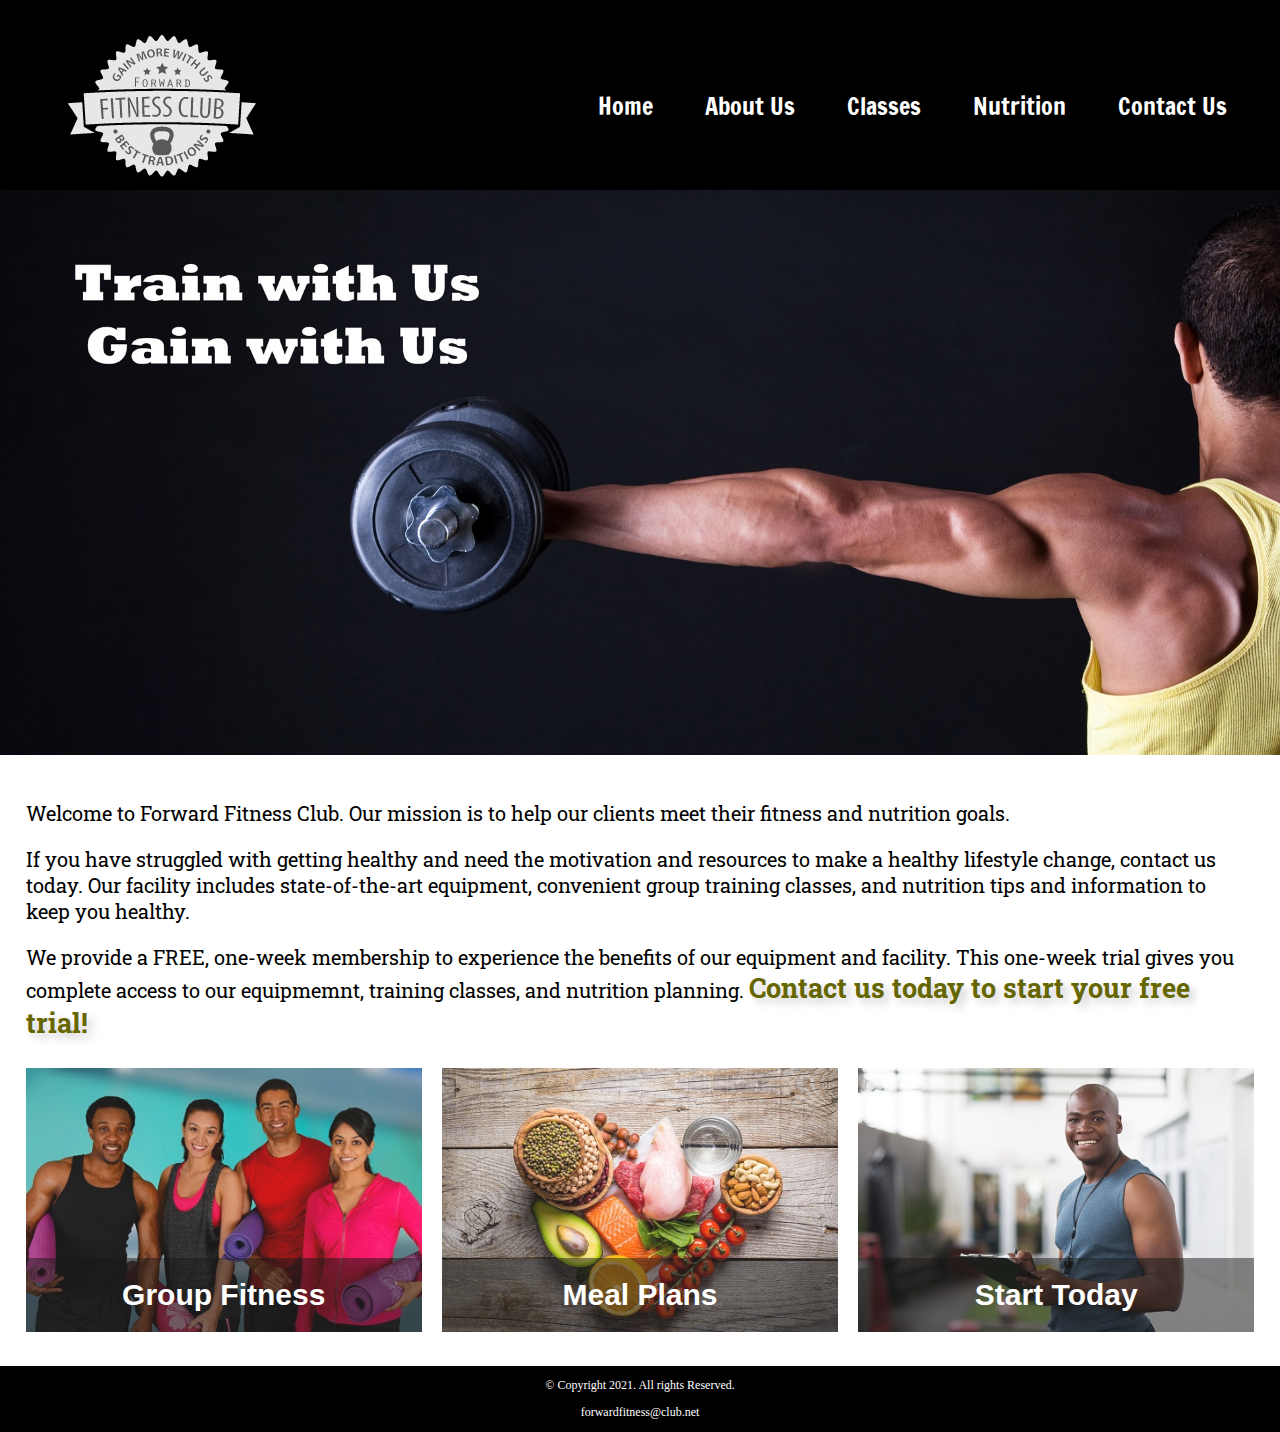
<file: fitness/index.html>
<!DOCTYPE html>
<!-- This website template was created by: Charlie Paisley for ISM 5997-->
<html lang="en">
    <head>
            <title>Forward Fitness Club</title>
            <meta charset="utf-8">
            <link rel="stylesheet" href="css/styles.css">
            <meta name="viewport" content="width=device-width, initial-scale=1.0">
            <link href="https://fonts.googleapis.com/css2?family=Francois+One&family=Roboto+Slab&display=swap" rel="stylesheet">
            <link rel="shortcut icon" href="images/favicon.ico">
            <link rel="icon" type="image/png" sizes="32x32" href="images/favicon-32.png">
            <link rel="apple-touch-icon" sizes="180x180" href="images/apple-touch-icon.png">
            <link rel="icon" sizes="192x192" href="images/android-chrome-192.png">
    </head>
    <body>
        <div id="container">
        <!-- Use the header area for the website name or logo -->
        <header>
            <a href="index.html"><img src="images/forward-fitness-logo.png" alt="Forward Fitness Club Logo"></a>
        </header>

        <!-- Use the nav area to add hyperlinks to other pages within the website -->
        <nav>
            <ul>
               <li><a href="index.html">Home</a></li>
               <li><a href="about.html">About Us</a></li>
               <li><a href="classes.html">Classes</a></li>
               <li><a href="nutrition.html">Nutrition</a></li>
               <li><a href="contact.html">Contact Us</a></li>
            </ul>

        </nav>
        
        <!-- Hero Image -->
        <div id="hero" class="tablet-desktop">
            <img src="images/hero-image.jpg" alt="left arm extended holding a weight">
        </div>
        
        <!-- Use the main area to add the main content of the webpage -->
        <main>

            <div class="mobile">
                <p>Welcome to Forward Fitness Club. Our mission is to help our clients meet their fitness and nutrition goals.</p>

                <h3>FREE One-Week Trial Membership!</h3>
                <p>Call Us Today to Get Started</p>
                <p class="tel-link"><a href="tel:8145559608">(814) 555-9608</a></p>

                <h4>Fitness Club Hours:</h4>
                <ul class="hours">
                    <li>Mon - Thu: 6:00am - 6:00pm</li>
                    <li>Friday: 6:00am - 4:00pm</li>
                    <li>Saturday: 8:00am - 6:00pm</li>
                    <li>Sunday: Closed</li>
                </ul>

            </div>

            <div class="tablet-desktop">
                <p>Welcome to Forward Fitness Club. Our mission is to help our clients meet their fitness and nutrition goals.</p>

                <p>If you have struggled with getting healthy and need the motivation and resources to make a healthy lifestyle change, contact us today. Our facility includes state-of-the-art equipment, convenient group training classes, and nutrition tips and information to keep you healthy.</p>

                <p>We provide a FREE, one-week membership to experience the benefits of our equipment and facility. This one-week trial gives you complete access to our equipmemnt, training classes, and nutrition planning. <span class="action">Contact us today to start your free trial!</span></p>
            </div>

            <div class="grid">
                <figure class="frame">
                    <a href="classes.html"><img src="images/fitness-group.jpg" alt="group of fitness people"></a>
                    <figcaption class="pic-text">Group Fitness</figcaption>
                </figure>

                <figure class="frame">
                    <a href="nutrition.html"><img src="images/food-heart.jpg" alt="healthy food in the shape of a heart"></a>
                    <figcaption class="pic-text">Meal Plans</figcaption>
                </figure>

                <figure class="frame">
                    <a href="contact.html"><img src="images/personal-trainer.jpg" alt="personal trainer with a clipboard"></a>
                    <figcaption class="pic-text">Start Today</figcaption>
                </figure>

                
            </div>
        </main>

        <!-- Use the footer area to add webpage footer content -->
        <footer>
            <p>&copy; Copyright 2021. All rights Reserved.</p>
            <p><a href="mailto:forwardfitness@club.net">forwardfitness@club.net</a></p>
        </footer>
    </div>
    </body>
</html>
</file>
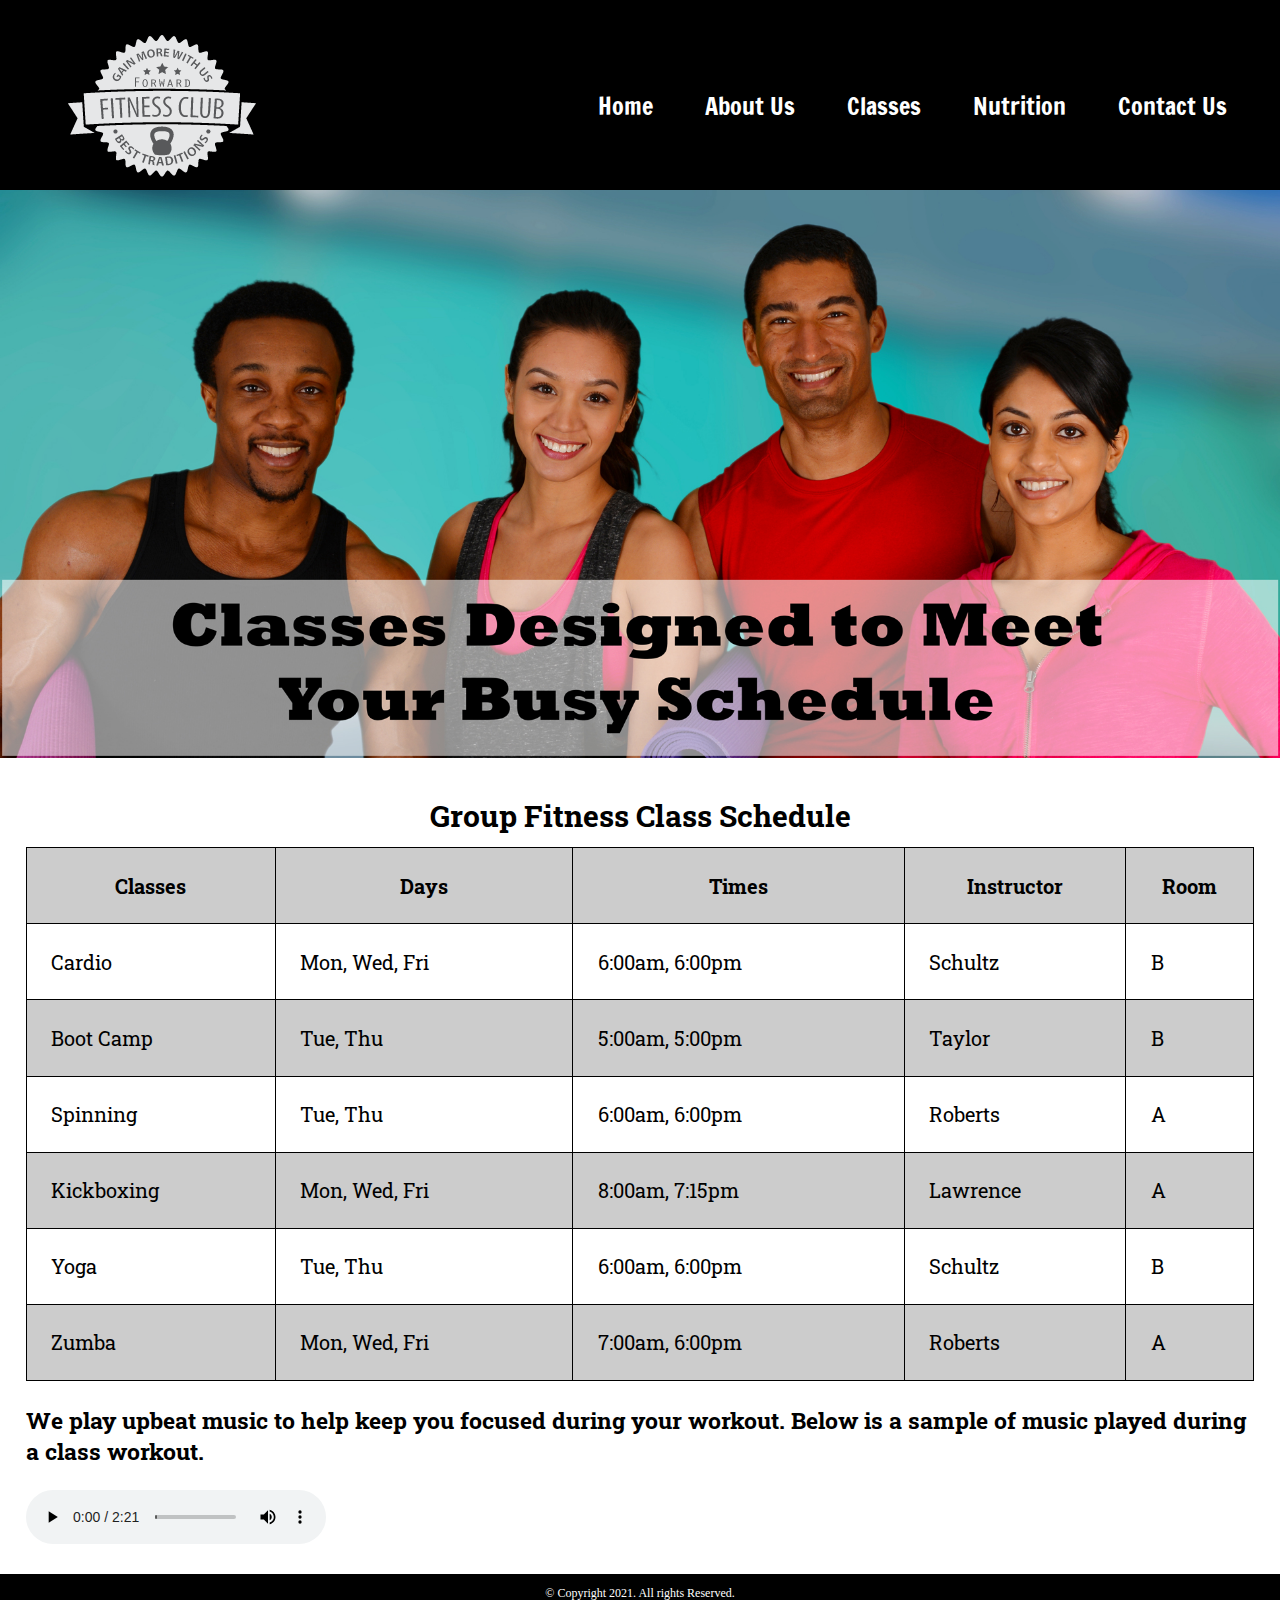
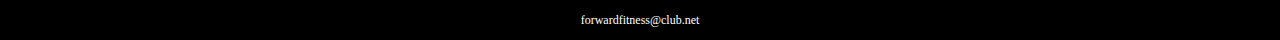
<file: fitness/classes.html>
<!DOCTYPE html>
<!-- This website template was created by: Charlie Paisley-->
<html lang="en">
    <head>
            <title>Forward Fitness Club</title>
            <meta charset="utf-8">
            <link rel="stylesheet" href="css/styles.css">
            <meta name="viewport" content="width=device-width, initial-scale=1.0">
            <link href="https://fonts.googleapis.com/css2?family=Francois+One&family=Roboto+Slab&display=swap" rel="stylesheet">
            <link rel="shortcut icon" href="images/favicon.ico">
            <link rel="icon" type="image/png" sizes="32x32" href="images/favicon-32.png">
            <link rel="apple-touch-icon" sizes="180x180" href="images/apple-touch-icon.png">
            <link rel="icon" sizes="192x192" href="images/android-chrome-192.png">
    </head>
    <body>
        <div id="container">
        <!-- Use the header area for the website name or logo -->
        <header>
            <a href="index.html"><img src="images/forward-fitness-logo.png" alt="Forward Fitness Club Logo"></a>
        </header>

        <!-- Use the nav area to add hyperlinks to other pages within the website -->
        <nav>
            <ul>
                <li><a href="index.html">Home</a></li>
                <li><a href="about.html">About Us</a></li>
                <li><a href="classes.html">Classes</a></li>
                <li><a href="nutrition.html">Nutrition</a></li>
                <li><a href="contact.html">Contact Us</a></li>
             </ul>

        </nav>

        <!-- Classes Hero Image -->
        <div id="hero" class="tablet-desktop">
            <img src="images/classes-hero-image.jpg" alt="group of fitness people">
        </div>

        <!-- Use the main area to add the main content of the webpage -->
        <main>
            <div class="mobile">
                <h3>Group Fitness Classes</h3>
                <p>Boot Camp: TR 5am &amp; 5pm</p>
                <p>Cardio: MWF 6am &amp; 6pm</p>
                <p>Kickboxing: MWF 8am &amp; 7:15pm</p>
                <p>Spinning: TR 6am &amp; 6pm</p>
                <p>Yoga: TR 6am &amp; 6pm</p>
                <p>Zumba: MWF 7am &amp; 6pm</p>
            </div>

            <div class="tablet-desktop">
                <table> <!-- Start Table -->
                    <caption>Group Fitness Class Schedule</caption>
                    <tr> <!-- Row 1 -->
                        <th>Classes</th>
                        <th>Days</th>
                        <th>Times</th>
                        <th>Instructor</th>
                        <th>Room</th>
                    </tr>
                    <tr> <!-- Row 2 -->
                        <td>Cardio</td>
                        <td>Mon, Wed, Fri</td>
                        <td>6:00am, 6:00pm</td>
                        <td>Schultz</td>
                        <td>B</td>
                    </tr>
                    <tr> <!-- Row 3 -->
                        <td>Boot Camp</td>
                        <td>Tue, Thu</td>
                        <td>5:00am, 5:00pm</td>
                        <td>Taylor</td>
                        <td>B</td>
                    </tr>
                    <tr> <!-- Row 4 -->
                        <td>Spinning</td>
                        <td>Tue, Thu</td>
                        <td>6:00am, 6:00pm</td>
                        <td>Roberts</td>
                        <td>A</td>
                    </tr>
                    <tr> <!-- Row 5 -->
                        <td>Kickboxing</td>
                        <td>Mon, Wed, Fri</td>
                        <td>8:00am, 7:15pm</td>
                        <td>Lawrence</td>
                        <td>A</td>
                    </tr>
                    <tr> <!-- Row 6 -->
                        <td>Yoga</td>
                        <td>Tue, Thu</td>
                        <td>6:00am, 6:00pm</td>
                        <td>Schultz</td>
                        <td>B</td>
                    </tr>
                    <tr>
                        <td>Zumba</td>
                        <td>Mon, Wed, Fri</td>
                        <td>7:00am, 6:00pm</td>
                        <td>Roberts</td>
                        <td>A</td>
                    </tr>
                </table>
            </div>

            <div id="music-sample">
                <h3>We play upbeat music to help keep you focused during your workout. Below is a sample of music played during a class workout.</h3>
                <audio controls>
                    <source src="media/ffc_audio.mp3" type="audio/mp3">
                    <source src="media/ffc_audio.ogg" type="audio/ogg">
                    <p>Your browser does not support the audio element.</p>
                </audio>

            </div>


        </main>

        <!-- Use the footer area to add webpage footer content -->
        <footer>
            <p>&copy; Copyright 2021. All rights Reserved.</p>
            <p><a href="mailto:forwardfitness@club.net">forwardfitness@club.net</a></p>
        </footer>
        </div>
    </body>
</html>
</file>
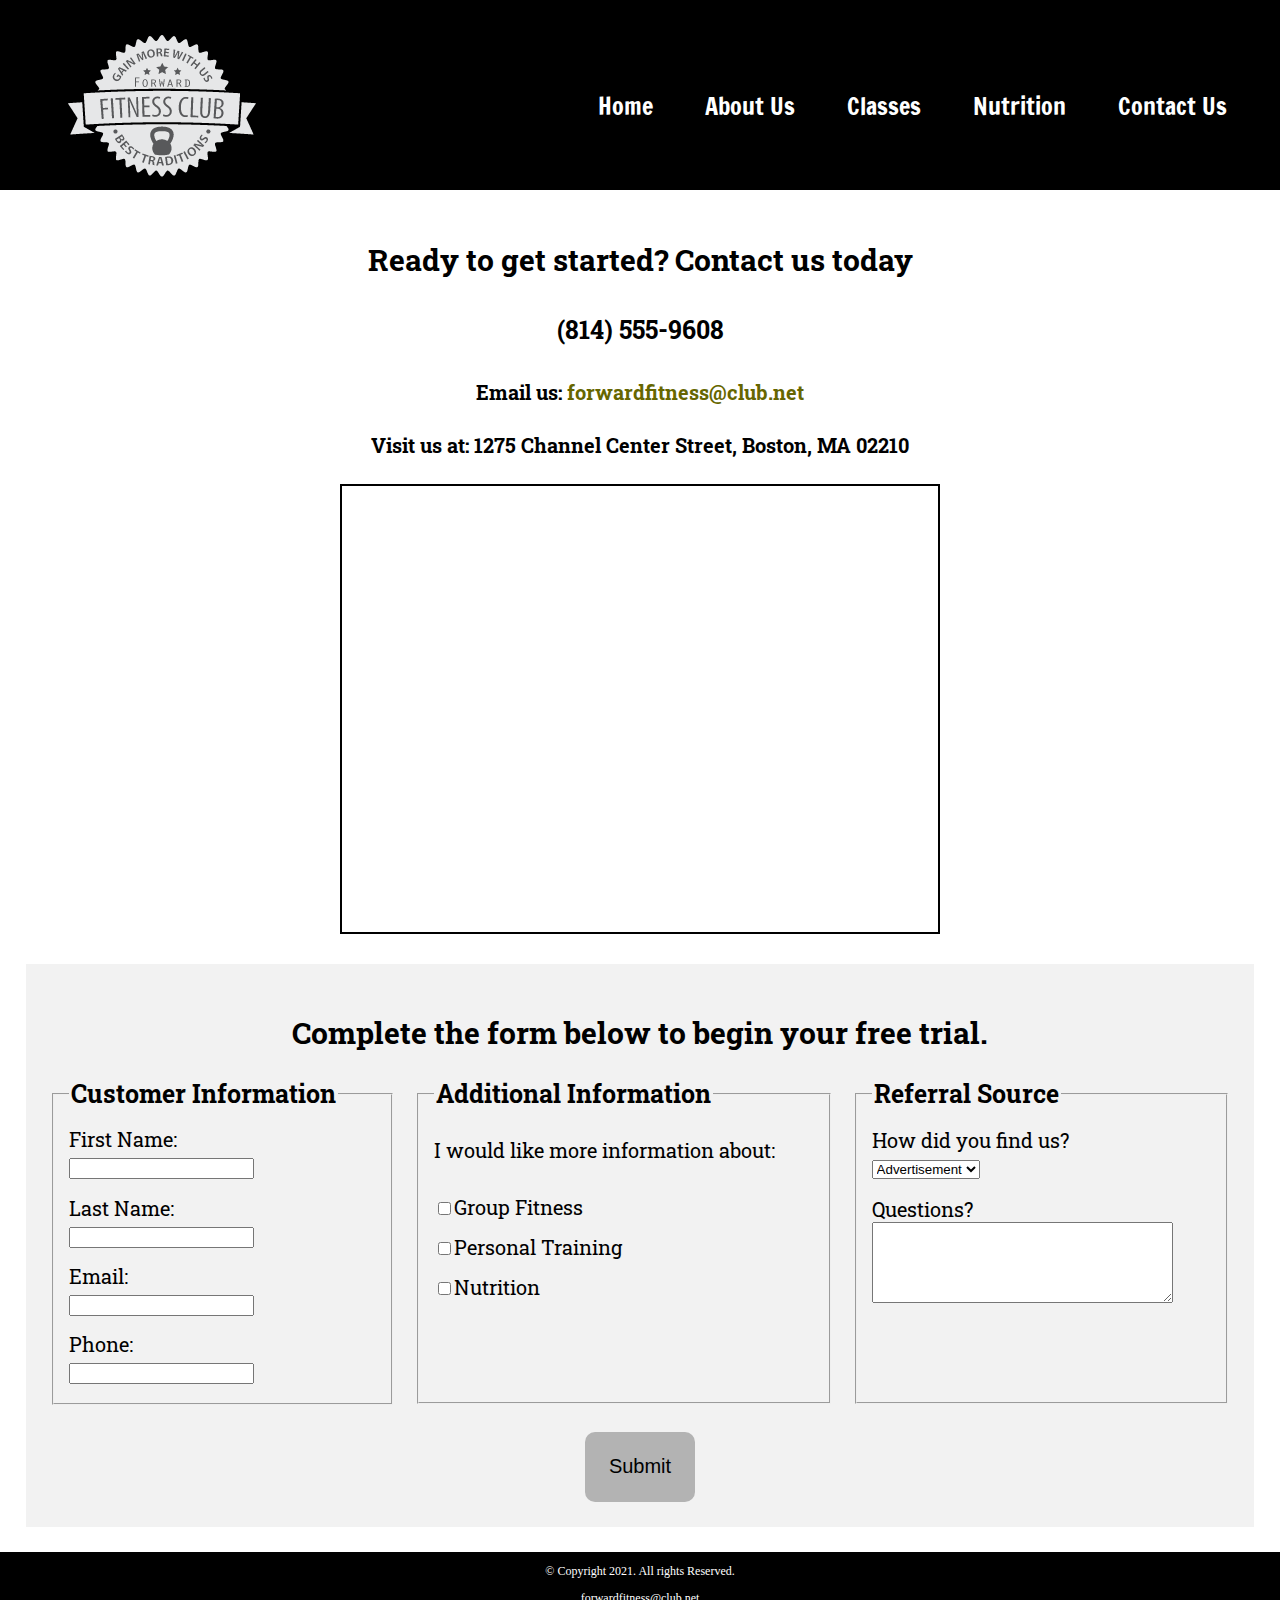
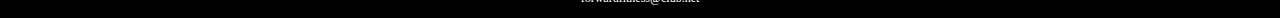
<file: fitness/contact.html>
<!DOCTYPE html>
<!-- This website template was created by: Charlie Paisley-->
<html lang="en">
    <head>
            <title>Forward Fitness Club</title>
            <meta charset="utf-8">
            <link rel="stylesheet" href="css/styles.css">
            <meta name="viewport" content="width=device-width, initial-scale=1.0">
            <link href="https://fonts.googleapis.com/css2?family=Francois+One&family=Roboto+Slab&display=swap" rel="stylesheet">
            <link rel="shortcut icon" href="images/favicon.ico">
            <link rel="icon" type="image/png" sizes="32x32" href="images/favicon-32.png">
            <link rel="apple-touch-icon" sizes="180x180" href="images/apple-touch-icon.png">
            <link rel="icon" sizes="192x192" href="images/android-chrome-192.png">
    </head>
    <body>
        <div id="container">
        <!-- Use the header area for the website name or logo -->
        <header>
            <a href="index.html"><img src="images/forward-fitness-logo.png" alt="Forward Fitness Club Logo"></a>
        </header>

        <!-- Use the nav area to add hyperlinks to other pages within the website -->
        <nav>
            <ul>
                <li><a href="index.html">Home</a></li>
                <li><a href="about.html">About Us</a></li>
                <li><a href="classes.html">Classes</a></li>
                <li><a href="nutrition.html">Nutrition</a></li>
                <li><a href="contact.html">Contact Us</a></li>
             </ul>

        </nav>
        <!-- Use the main area to add the main content of the webpage -->
        <main>
            <div id="contact">
                <h2>Ready to get started? Contact us today</h2>
                <h4 class="mobile tel-link"><a href="tel:8145559600">(814) 555-9608</a></h4>
                <h4 class="tablet-desktop tel-num">(814) 555-9608</h4>
                <h4>Email us: <a href="mailto:forwardfitness@club.net" class="contact-email-link">forwardfitness@club.net</a></h4>
                <h4>Visit us at: 1275 Channel Center Street, Boston, MA 02210</h4>

                <iframe src="https://www.google.com/maps/embed?pb=!1m18!1m12!1m3!1d2948.8519431844375!2d-71.05362748468448!3d42.34567987918788!2m3!1f0!2f0!3f0!3m2!1i1024!2i768!4f13.1!3m3!1m2!1s0x89e37a7dc2b67e7b%3A0x36ec93427cd9c5f1!2sChannel%20Center%20St%2C%20Boston%2C%20MA%2002210!5e0!3m2!1sen!2sus!4v1612318881661!5m2!1sen!2sus" width="600" height="450" allowfullscreen="" aria-hidden="false" tabindex="0" class="map"></iframe>

            </div>

            <div id="form">
                <h2>Complete the form below to begin your free trial.</h2>

                <form class="form-grid">
                    <fieldset>
                        <legend>Customer Information</legend>
                        <label for="fName">First Name:</label>
                        <input type="text" name="fName" id="fName" required>

                        <label for="lName">Last Name:</label>
                        <input type="text" name="lName" id="lName" required>

                        <label for="email">Email:</label>
                        <input type="email" name="email" id="email" required>

                        <label for="phone">Phone:</label>
                        <input type="tel" id="phone" name="phone" required>

                    </fieldset>
                    
                    <fieldset>
                        <legend>Additional Information</legend>
                        <p>I would like more information about:</p>
                        <label for="grpfit"><input type="checkbox" name="interest" id="grpfit" value="Group Fitness">Group Fitness</label>

                        <label for="prtrain"><input type="checkbox" name="interest" id="prtrain" value="Personal Training">Personal Training</label>

                        <label for="nutr"><input type="checkbox" name="interest" id="nutr" value="Nutrition">Nutrition</label>
                    </fieldset>

                    <fieldset>
                        <legend>Referral Source</legend>
                        <label for="reference">How did you find us?</label>
                        <select name="reference" id="reference">
                            <option value="ad">Advertisement</option>
                            <option value="friend">Friend</option>
                            <option value="google">Google</option>
                            <option value="social">Social Media</option>
                            <option value="other">Other</option>
                        </select>

                        <label for="questions">Questions?</label>
                        <textarea id="questions" name="questions" rows="5" cols="35"></textarea>
                    </fieldset>

                    <input type="submit" id="submit" value="Submit" class="btn">
                </form>
            </div>

        </main>

        <!-- Use the footer area to add webpage footer content -->
        <footer>
            <p>&copy; Copyright 2021. All rights Reserved.</p>
            <p><a href="mailto:forwardfitness@club.net">forwardfitness@club.net</a></p>
        </footer>
        </div>
    </body>
</html>
</file>
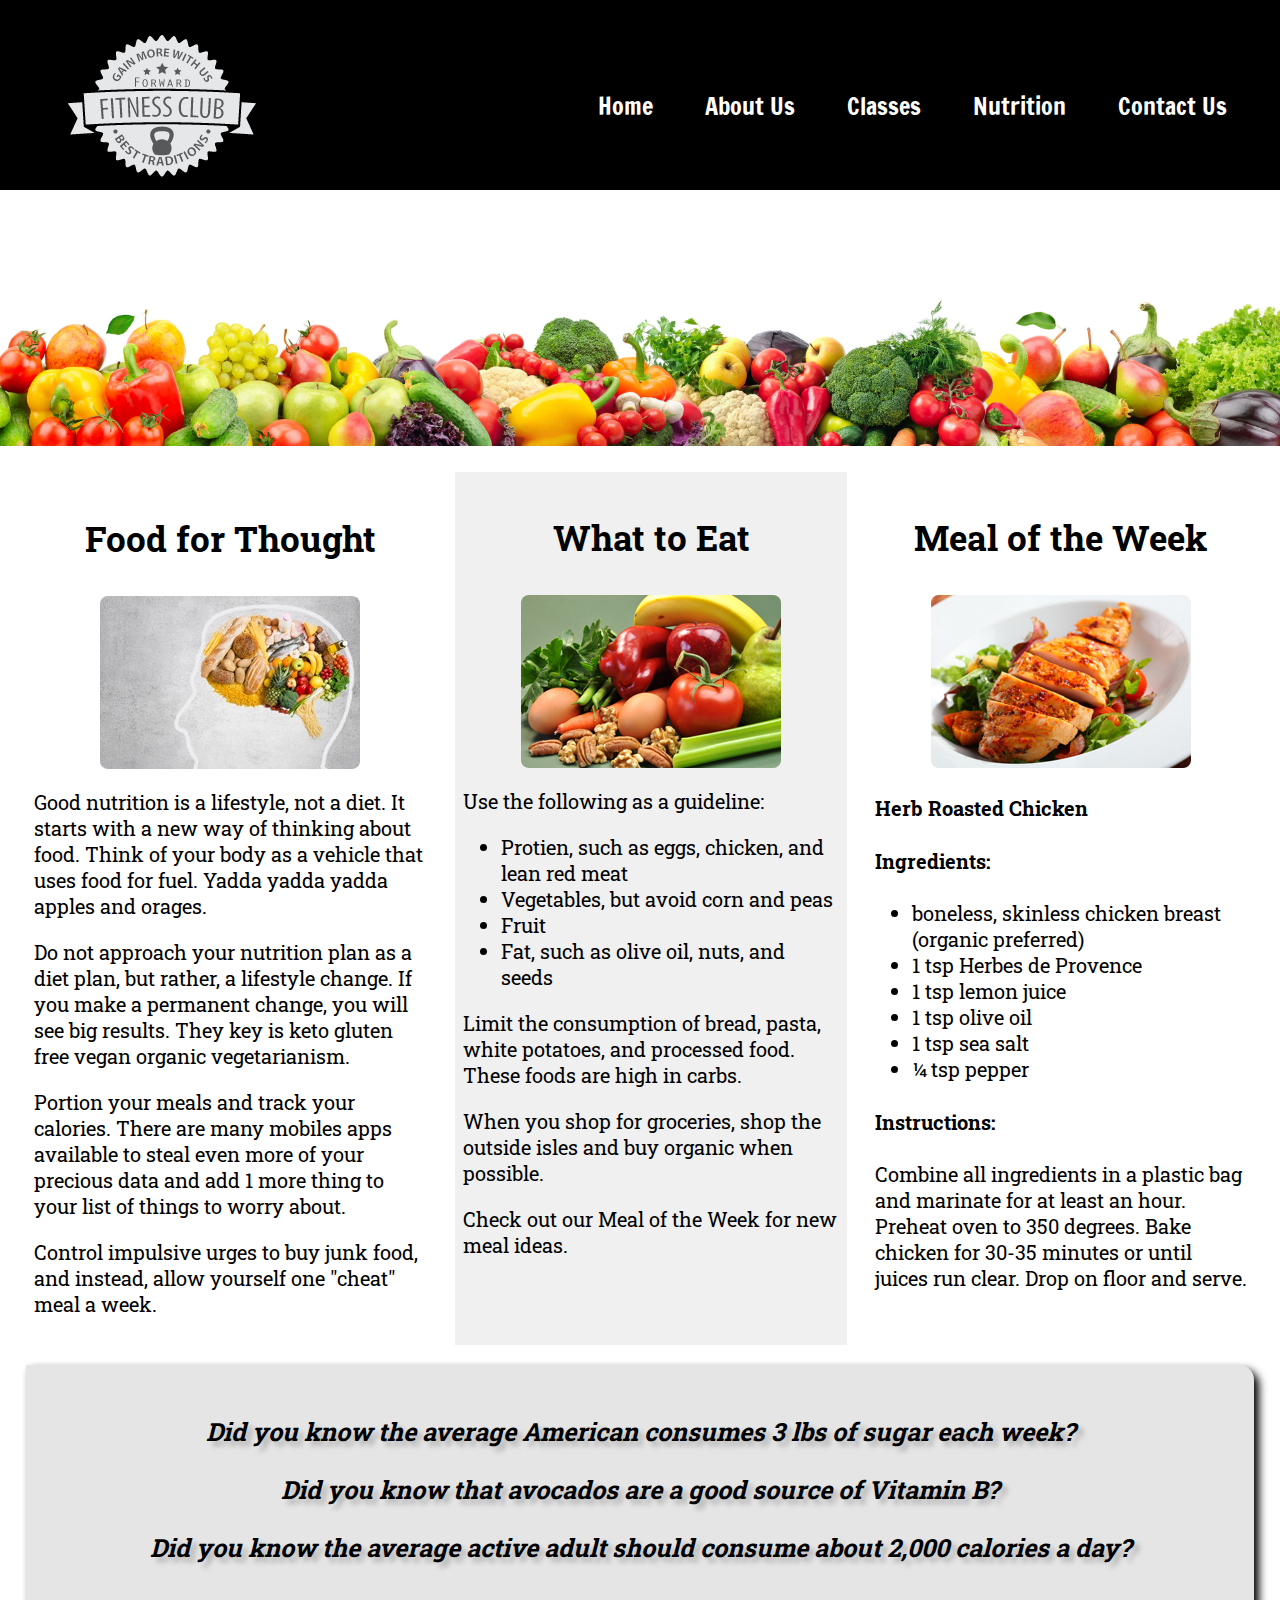
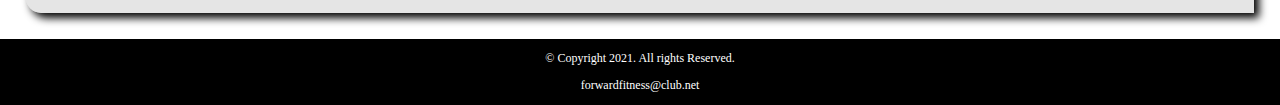
<file: fitness/nutrition.html>
<!DOCTYPE html>
<!-- This website template was created by: Charlie Paisley-->
<html lang="en">
    <head>
            <title>Forward Fitness Club</title>
            <meta charset="utf-8">
            <link rel="stylesheet" href="css/styles.css">
            <meta name="viewport" content="width=device-width, initial-scale=1.0">
            <link href="https://fonts.googleapis.com/css2?family=Francois+One&family=Roboto+Slab&display=swap" rel="stylesheet">
            <link rel="shortcut icon" href="images/favicon.ico">
            <link rel="icon" type="image/png" sizes="32x32" href="images/favicon-32.png">
            <link rel="apple-touch-icon" sizes="180x180" href="images/apple-touch-icon.png">
            <link rel="icon" sizes="192x192" href="images/android-chrome-192.png">
    </head>
    <body>
        <div id="container">
        <!-- Use the header area for the website name or logo -->
        <header>
            <a href="index.html"><img src="images/forward-fitness-logo.png" alt="Forward Fitness Club Logo"></a>
        </header>

        <!-- Use the nav area to add hyperlinks to other pages within the website -->
        <nav>
            <ul>
                <li><a href="index.html">Home</a></li>
                <li><a href="about.html">About Us</a></li>
                <li><a href="classes.html">Classes</a></li>
                <li><a href="nutrition.html">Nutrition</a></li>
                <li><a href="contact.html">Contact Us</a></li>
             </ul>

        </nav>

        <!-- Nutrition Hero Image -->
        <div id="hero">
            <img src="images/hero-veggies.jpg" alt="fresh vegetables">
        </div>
        <!-- Use the main area to add the main content of the webpage -->
        <main class="grid">
            <article>
                <h3>Food for Thought</h3>
                <img src="images/food-thought.jpg" alt="food for thought image" class="round">
                <p>Good nutrition is a lifestyle, not a diet. It starts with a new way of thinking about food. Think of your body as a vehicle that uses food for fuel. Yadda yadda yadda apples and orages.</p>
                <p>Do not approach your nutrition plan as a diet plan, but rather, a lifestyle change. If you make a permanent change, you will see big results. They key is keto gluten free vegan organic vegetarianism.</p>
                <p>Portion your meals and track your calories. There are many mobiles apps available to steal even more of your precious data and add 1 more thing to your list of things to worry about.</p>
                <p>Control impulsive urges to buy junk food, and instead, allow yourself one "cheat" meal a week.</p>
            </article>

            <article>
                <h3>What to Eat</h3>
                <img src="images/fresh-food.jpg" alt="fresh vegetables, fruit, eggs, and nuts" class="round">
                <p>Use the following  as a guideline:</p>
                <ul>
                    <li>Protien, such as eggs, chicken, and lean red meat</li>
                    <li>Vegetables, but avoid corn and peas</li>
                    <li>Fruit</li>
                    <li>Fat, such as olive oil, nuts, and seeds</li>
                </ul>
                <p>Limit the consumption of bread, pasta, white potatoes, and processed food. These foods are high in carbs.</p>
                <p>When you shop for groceries, shop the outside isles and buy organic when possible.</p>
                <p>Check out our Meal of the Week for new meal ideas.</p>
            </article>

            <article>
                <h3>Meal of the Week</h3>
                <img src="images/food-chicken.jpg" alt="herb roasted chicken" class="round">
                <h4>Herb Roasted Chicken</h4>
                <h4>Ingredients:</h4>
                <ul>
                    <li>boneless, skinless chicken breast (organic preferred)</li>
                    <li>1 tsp Herbes de Provence</li>
                    <li>1 tsp lemon juice</li>
                    <li>1 tsp olive oil</li>
                    <li>1 tsp sea salt</li>
                    <li>&frac14; tsp pepper</li>
                </ul>
                <h4>Instructions:</h4>
                <p>Combine all ingredients in a plastic bag and marinate for at least an hour. Preheat oven to 350 degrees. Bake chicken for 30-35 minutes or until juices run clear. Drop on floor and serve.</p>
            </article>

            <aside class="tablet-desktop grid-item4">
                <p>Did you know the average American consumes 3 lbs of sugar each week?</p>
                <p>Did you know that avocados are a good source of Vitamin B?</p>
                <p>Did you know the average active adult should consume about 2,000 calories a day?</p>
            </aside>

        </main>

        <!-- Use the footer area to add webpage footer content -->
        <footer>
            <p>&copy; Copyright 2021. All rights Reserved.</p>
            <p><a href="mailto:forwardfitness@club.net">forwardfitness@club.net</a></p>
        </footer>
        </div>
    </body>
</html>
</file>
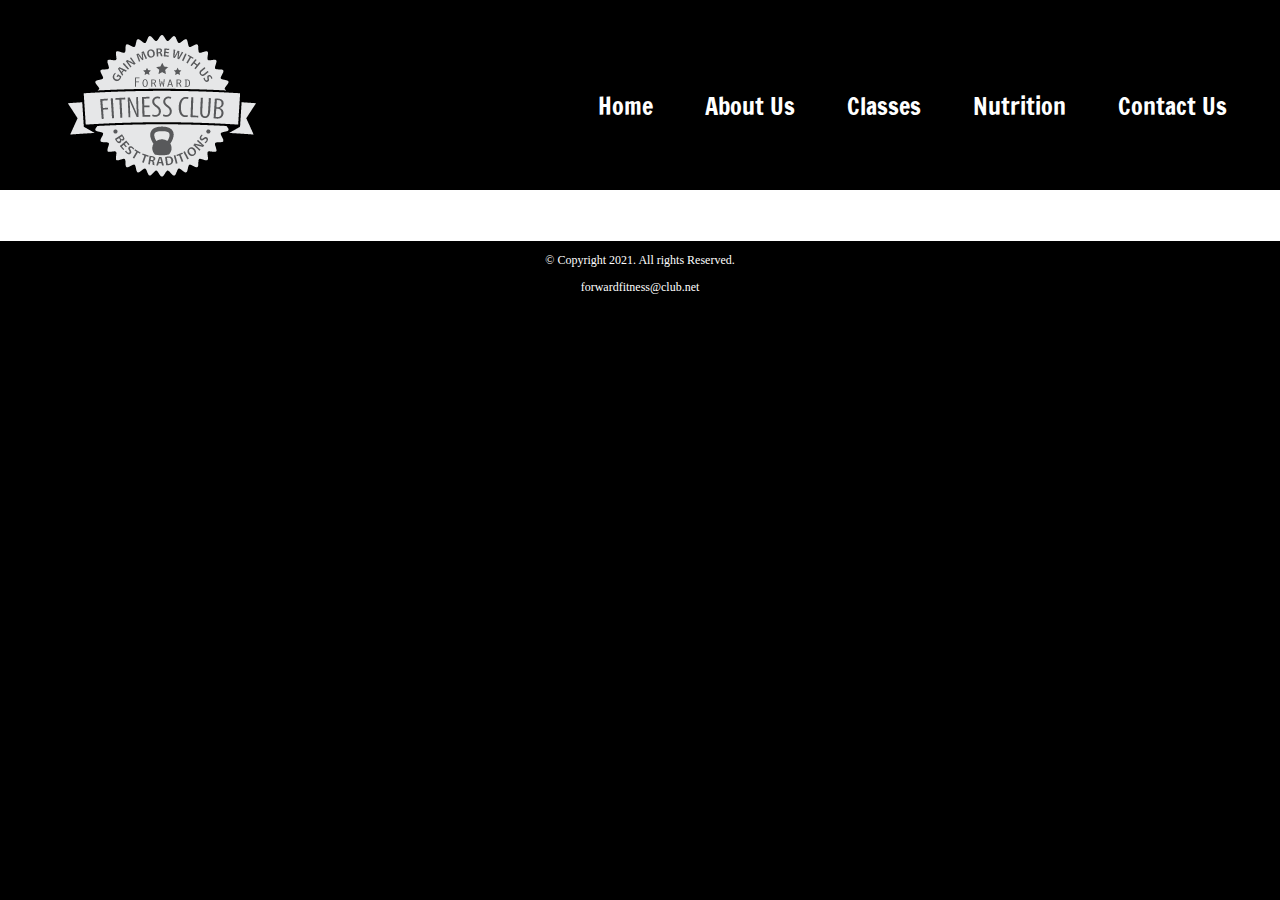
<file: fitness/template.html>
<!DOCTYPE html>
<!-- This website template was created by: Charlie Paisley-->
<html lang="en">
    <head>
            <title>Forward Fitness Club</title>
            <meta charset="utf-8">
            <link rel="stylesheet" href="css/styles.css">
            <meta name="viewport" content="width=device-width, initial-scale=1.0">
            <link href="https://fonts.googleapis.com/css2?family=Francois+One&family=Roboto+Slab&display=swap" rel="stylesheet">
            <link rel="shortcut icon" href="images/favicon.ico">
            <link rel="icon" type="image/png" sizes="32x32" href="images/favicon-32.png">
            <link rel="apple-touch-icon" sizes="180x180" href="images/apple-touch-icon.png">
            <link rel="icon" sizes="192x192" href="images/android-chrome-192.png">
    </head>
    <body>
        <div id="container">
        <!-- Use the header area for the website name or logo -->
        <header>
            <a href="index.html"><img src="images/forward-fitness-logo.png" alt="Forward Fitness Club Logo"></a>
        </header>

        <!-- Use the nav area to add hyperlinks to other pages within the website -->
        <nav>
            <ul>
                <li><a href="index.html">Home</a></li>
                <li><a href="about.html">About Us</a></li>
                <li><a href="classes.html">Classes</a></li>
                <li><a href="nutrition.html">Nutrition</a></li>
                <li><a href="contact.html">Contact Us</a></li>
             </ul>

        </nav>
        <!-- Use the main area to add the main content of the webpage -->
        <main>
            <div>
            </div>
        </main>

        <!-- Use the footer area to add webpage footer content -->
        <footer>
            <p>&copy; Copyright 2021. All rights Reserved.</p>
            <p><a href="mailto:forwardfitness@club.net">forwardfitness@club.net</a></p>
        </footer>
        </div>
    </body>
</html>
</file>
<file: fitness/css/styles.css>
/*
Author: Charles Paisley
Date: 03-03-2021
File Name: styles.css
*/

/* CSS Reset */
body, header, nav, main, footer, h1, div, img, ul, figure, figcaption, section, article, aside, audio, video {
    margin: 0;
    padding: 0;
    border: 0;
} 

/* Style rules for body and images */
body {
    background-color:#000;
}

img, video {
    max-width: 100%;
    display: block;
}

/* Style rule for box sizing applies to all elements */
* {
    box-sizing: border-box;
}

/* Style rules for mobile viewport */

/* Style rule for header */
header {
    top: 0;
    background-color: #000;
    height: 190px;
}

header img {
    margin: 0 auto;
}

/* Style rules for navigation area */
nav {
    padding: 1%;
    margin-bottom: 1%;
}

nav ul {
    list-style-type: none;
    text-align: center;
}

nav li {
    font-size: 1.5em;
    font-family: 'Francois One', sans-serif;
    border-top: 1px solid #fff;
}

nav li:first-child {
    border-top: none;
}

nav li a {
    display: block;
    color: #fff;
    padding: 0.5em 1em;
    text-decoration: none;
}

/* Show mobile class, hide tablet-desktop class */
.mobile {
    display: block;
}

.tablet-desktop {
    display: none;
}

/* Style rules for main content */
main {
    background-color: #fff;
    padding: 2%;
    font-size: 1.25em;
    font-family: 'Roboto Slab', serif;
}

video {
    margin: 0 auto 4%;
}

.mobile h3 {
    text-shadow: 5px 5px 8px #ccc;
}

article {
    padding: 2%;
}

article h3 {
    text-align: center;
}

article img {
    margin: 0 auto;
}

article ul {
    margin-left: 10%;
}

article:nth-of-type(2) {
    background-color: rgba(204, 204, 204, 0.3);
}

.tel-link {
    background-color: #404040;
    padding: 2%;
    margin: 0 auto;
    width: 80%;
    text-align: center;
    border-radius: 5px;
}

.tel-link a {
    color: #fff;
    text-decoration: none;
    font-size: 1.5em;
    display: block;
}

.hours {
    margin-left: 10%;
}

.action {
    font-size: 1.35em;
    color: #666600;
    font-weight: bold;
    text-shadow: 5px 5px 8px #ccc;
}

.frame {
    position: relative;
    max-width: 450px;
    margin: 2% auto;
}

.pic-text {
    position: absolute;
    bottom: 0;
    background: rgba(0, 0, 0, 0.5);
    color: #fff;
    width: 100%;
    padding: 20px;
    text-align: center;
    font-family: Verdana, Arial, sans-serif;
    font-size: 1.5em;
    font-weight: bold;
}

#weights, #cardio, #training {
    margin: 0 2%;
}

.round {
    border-radius: 8px;
}

.external-link {
    color: #666600;
    font-weight: bold;
    text-decoration: none;
}

#contact {
    text-align: center;
}

#contact .contact-email-link {
    color: #666600;
    text-decoration: none;
}

.map {
    border: 2px solid #000;
    width: 95%;
    height: 50%;
}

#form {
    margin-top: 2%;
    background-color: #f2f2f2;
    padding: 2%;
}

#form h2 {
    text-align: center;
}

/* Style rules for form elements */
fieldset, input, select, textarea {
    margin-bottom: 2%;
}

fieldset legend {
    font-weight: bold;
    font-size: 1.25em;
}

label {
    display: block;
    padding-top: 3%;
}

form #submit {
    margin: 0 auto;
    border: none;
    display: block;
    padding: 2%;
    background-color: #b3b3b3;
    font-size: 1em;
    border-radius: 10px;
}

/* Style rules for footer content */
footer p {
    font-size: 0.75em;
    text-align: center;
    color: #fff;
    padding: 0 1em;
}

footer p a {
    color: #fff;
    text-decoration: none;
}

/* Media Query for Tablet viewport */
@media screen and (min-width: 630px), print {
    /* Tablet viewport: Show tablet-desktop class, hide mobile class */
    .tablet-desktop {
        display: block;
    }

    .mobile {
        display: none;
    }

    /* Tablet Viewport: Style rule for header */
    header {
        padding-bottom: 2%;
    }

    /* Tablet Viewport: Style rules for nav area */
    nav li {
        border-top: none;
        display: inline-block;
        border-right: 1px solid #fff;
    }

    nav li:last-child {
        border-right: none;
    }

    nav li a {
        padding: 0.1em 0.75em;
    }

    /* Tablet Viewport: Style rules for main content area */
    main ul {
        margin: 0 0 4% 10%;
    }

    .grid {
        display: grid;
        grid-template-columns: auto auto auto;
        grid-gap: 20px;
    }

    .pic-text {
        font-size: 1em;
        padding: 10px;
    }

    aside {
        text-align: center;
        font-size: 1.25em;
        font-style: italic;
        font-weight: bold;
        padding: 2%;
        background-color: rgba(204, 204, 204, 0.5);
        box-shadow: 5px 5px 8px #000;
        text-shadow: 5px 5px 5px #b3b3b3;
        border-radius: 0 15px;
    }

    .grid-item4 {
        grid-column: 1 / span 3;
    }

    #exercises {
    border-top: 1px solid #000;
    border-bottom: 1px solid #000;
    background-color: #f2f2f2;
    background: linear-gradient(to right, #ccc, #fff);
    padding: 1% 2%;
}

    #exercises dt {
        font-weight: bold;
}

    #exercises dd {
        padding: 0.5% 1% 2% 0;
}

    .tel-num {
        font-size: 1.25em;
    }
    .map {
        width: 600px;
        height: 450px;
    }

    /* Tablet Viewport: Style rules for table */
    table {
        border: 1px solid #000;
        border-collapse: collapse;
        margin: 0 auto;
        width: 100%;
    }

    caption {
        font-size: 1.5em;
        font-weight: bold;
        padding: 1%;
    }

    th, td {
        border: 1px solid #000;
        padding: 2%;
    }

    tr:nth-child(odd) {
        background-color: #ccc;
    }

    /* Tablet Viewport: Style rule for form element */
    form {
        width: 70%;
        margin: 0 auto;
    }
}
/* Media Query for Desktop Viewport */
@media screen and (min-width: 1015px), print {
    /* Desktop Viewport: Style rule for header */
    header {
        width: 25%;
        float: left;
        padding-bottom: 0;
    }
    /* Desktop Viewport: Style rules for nav area */
    nav {
        float: right;
        width: 70%;
        margin: 4em 1em 0 0;
    }

    nav ul {
        text-align: right;
    }
    nav li {
        border: none;
    }
    nav li a {
        padding: 0.5em 1em;
    }

    nav li a:hover {
        color: #000;
        background-color: #fff;
    }

    /* Desktop Viewport: Style rules for main content */
    main {
        clear: left;
    }

    main h1 {
        font-size: 1.8em;
    }

    article h3 {
        font-size: 1.75em;
    }

    .pic-text {
        font-size: 1.5em;
        padding: 20px;
    }

    .frame {
        opacity: 0.9;
    }

    .frame:hover {
        opacity: 1;
        box-shadow: 8px 8px 10px #808080;
    }

    #weights, #cardio, #training {
        width: 29%;
        float: left;
        margin: 0 2%;
    }

    #exercises {
        clear: left;
    }

    /* Desktop Viewport: Style rules for form elements */
    form {
        width: auto;
    }    

    .form-grid {
        display: grid;
        grid-template-columns: auto auto auto;
        grid-gap: 20px;
    }

    .btn {
        grid-column: 1 / span 3;
    }
}

/* Media Query for Large Desktop Viewports */
@media screen and (min-width: 1921px) {

    #container {
        width: 1920px;
        margin: 0 auto;
    }

    table {
        width: 80%;
    }
}

/* Media Query for Print */
@media print {

    body {
        background-color: #fff;
        color: #000;
    }
}
</file>
